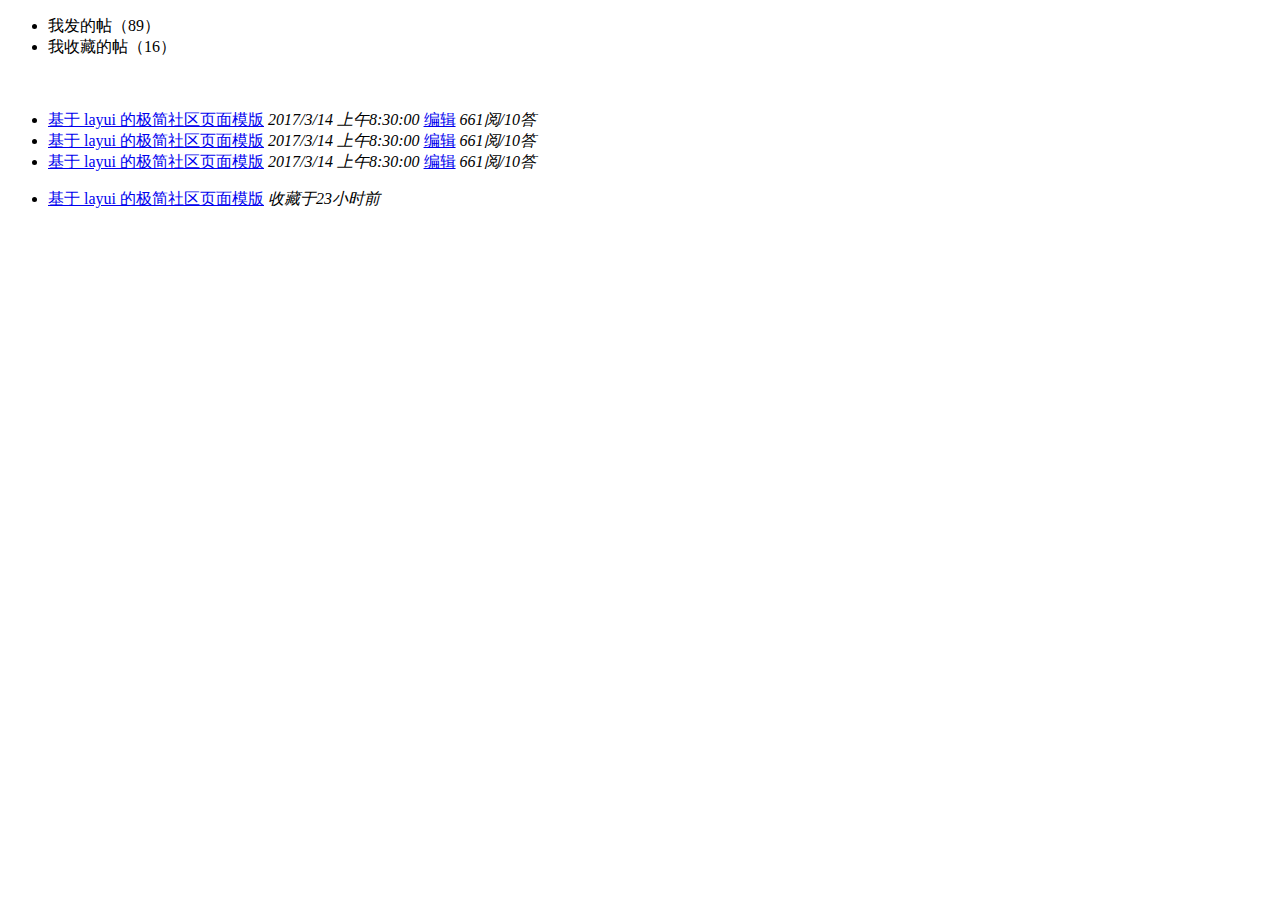
<file: share/src/main/resource/templates/community/user/index.html>
<!DOCTYPE html>
<html>
<head>
<meta charset="utf-8">
<title>用户中心</title>
<link rel="stylesheet" th:href="@{/plugin/layui/css/layui.css}">
<link rel="stylesheet" th:href="@{/css/index/global.css}">
</head>
<body>
	<div class="layui-container fly-marginTop fly-user-main">
		<div class="fly-panel fly-panel-user" pad20>
			<div class="layui-tab layui-tab-brief" lay-filter="user">
				<ul class="layui-tab-title" id="LAY_mine">
					<li data-type="mine-jie" lay-id="index" class="layui-this">我发的帖（<span>89</span>）
					</li>
					<li data-type="collection" data-url="/collection/find/"
						lay-id="collection">我收藏的帖（<span>16</span>）
					</li>
				</ul>
				<div class="layui-tab-content" style="padding: 20px 0;">
					<div class="layui-tab-item layui-show">
						<ul class="mine-view jie-row">
							<li><a class="jie-title" href="../jie/detail.html"
								target="_blank">基于 layui 的极简社区页面模版</a> <i>2017/3/14
									上午8:30:00</i> <a class="mine-edit" href="/jie/edit/8116">编辑</a> <em>661阅/10答</em>
							</li>
							<li><a class="jie-title" href="../jie/detail.html"
								target="_blank">基于 layui 的极简社区页面模版</a> <i>2017/3/14
									上午8:30:00</i> <a class="mine-edit" href="/jie/edit/8116">编辑</a> <em>661阅/10答</em>
							</li>
							<li><a class="jie-title" href="../jie/detail.html"
								target="_blank">基于 layui 的极简社区页面模版</a> <i>2017/3/14
									上午8:30:00</i> <a class="mine-edit" href="/jie/edit/8116">编辑</a> <em>661阅/10答</em>
							</li>
						</ul>
						<div id="LAY_page"></div>
					</div>
					<div class="layui-tab-item">
						<ul class="mine-view jie-row">
							<li><a class="jie-title" href="../jie/detail.html"
								target="_blank">基于 layui 的极简社区页面模版</a> <i>收藏于23小时前</i></li>
						</ul>
						<div id="LAY_page1"></div>
					</div>
				</div>
			</div>
		</div>
	</div>

	<script th:src="@{/plugin/layui/layui.js}"></script>
	<script>
		layui.cache.page = 'user';
		layui.cache.user = {
		  username: '游客'
		  ,uid: -1
		  ,avatar: '../../res/images/avatar/00.jpg'
		  ,experience: 83
		  ,sex: '男'
		};
		layui.config({
		  version: "3.0.0"
		  ,base: '../../res/mods/'
		}).extend({
		  fly: 'index'
		}).use('fly');
	</script>

</body>
</html>
</file>
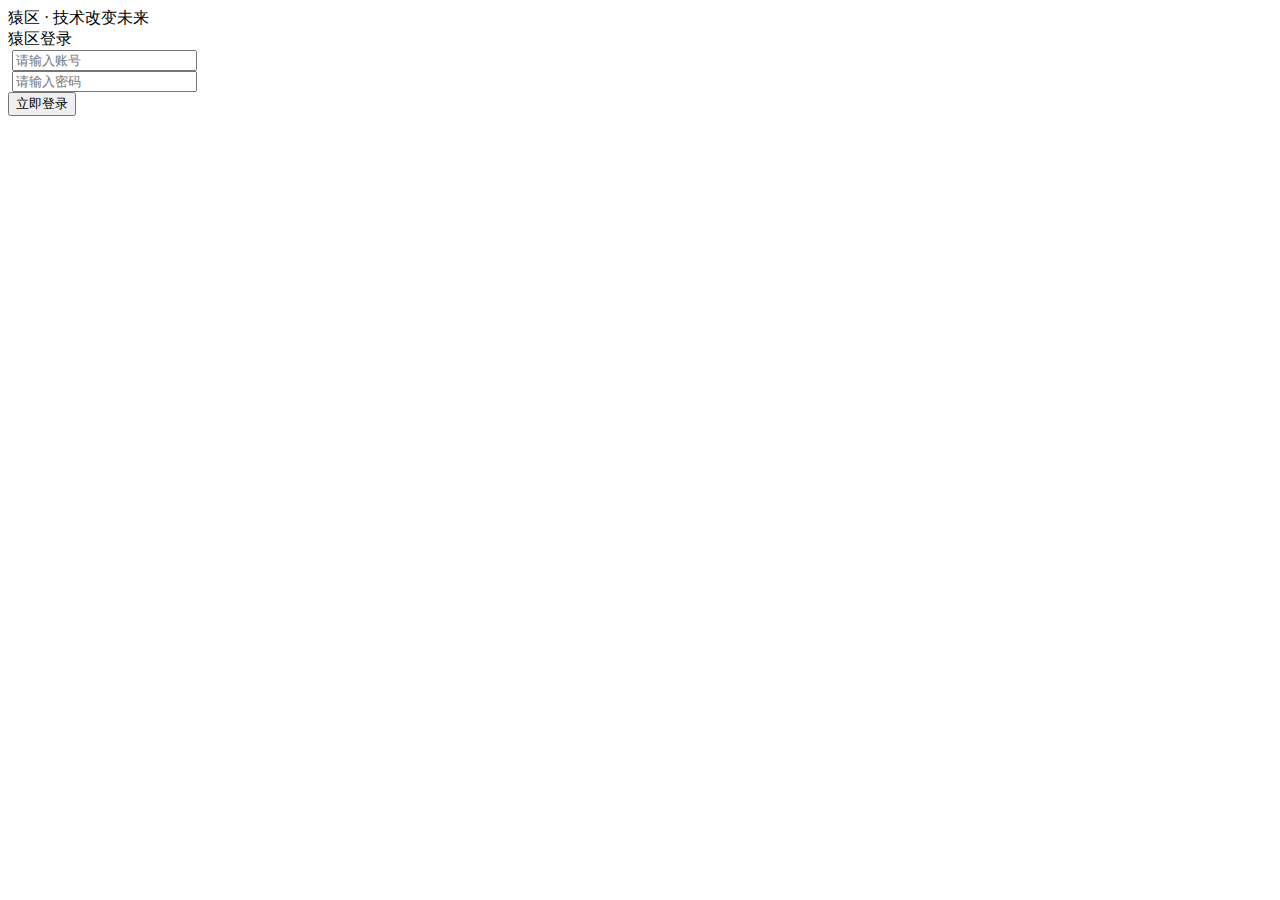
<file: share/src/main/resource/templates/login.html>
<!DOCTYPE html>
<html lang="zh" xmlns:th="http://www.thymeleaf.org">
<head>
<meta charset="utf-8" />
<title>登录</title>
<link rel="stylesheet" th:href="@{/css/login.css}" />
</head>
<body>
	<div class="top">猿区&nbsp;·&nbsp;技术改变未来</div>
	<div class="content">
		<div class="login">
			<form class="layui-form zyl_pad_01" action="">
				<div class="title">猿区登录</div>
				<div class="layui-form-item line">
					<img class="smallImg" th:src="@{/img/login/icon1.png}" /> <input
						type="text" name="userName" lay-verify="userName"
						autocomplete="off" placeholder="请输入账号" class="layui-input">
				</div>
				<div class="layui-form-item line">
					<img class="smallImg" th:src="@{/img/login/icon2.png}" />
					<input
						type="password" name="password" lay-verify="pass"
						autocomplete="off" placeholder="请输入密码" class="layui-input" >
				</div>
				<div class="layui-col-sm12 layui-col-md12">
					<button class="layui-btn layui-btn-fluid logBut" lay-submit=""
						lay-filter="demo1">立即登录</button>
				</div>
			</form>
		</div>
	</div>
	<script type="text/javascript" th:src="@{/js/ajax-util.js}"></script>
	<script type="text/javascript" th:src="@{/js/jquery.min.js}"></script>
	<script type="text/javascript" th:src="@{/plugin/layui/layui.js}"></script>
	<script type="text/javascript" th:src="@{/js/assembly/jqarticle/jparticle.min.js}"></script>
	<script type="text/javascript" th:src="@{/js/assembly/zylVerificationCode/zylVerificationCode.js}"></script> 
	<script th:inline="javascript">
	var contextPath =[[@{/}]],getData=getData;
		layui.use([ 'carousel', 'form' ], function() {
			var carousel = layui.carousel, form = layui.form;
			//自定义验证规则
			form.verify({
				userName : function(value) {
					if (value.length < 1) {
						return '用户名不能为空';
					}
				},
				pass :  function(value) {
					if (value.length < 1) {
						return '密码不能为空';
					}
				},
				vercodes : function(value) {
					//获取验证码
					var zylCode = $(".zylVerCode").html();
					if (value != zylCode) {
						zylVerCode();
						return '验证码错误（区分大小写）';
					}
				},
				content : function(value) {
					layedit.sync(editIndex);
				}
			});

			//监听提交
			form.on('submit(demo1)', function(data) {
				getData(JSON.stringify(data.field), contextPath + "doLogin", function(val) {
					var code = val.code;
					if(code == 200){
						window.location.href = contextPath+"main";
					}else{
						layer.alert(val.data, {
							title : '错误提示'
						})
					}
				},'application/json');
				return false;
			});

			//设置轮播主体高度
			var zyl_login_height = $(window).height() / 1.05;
			var zyl_car_height = $(".zyl_login_height").css("cssText",
					"height:" + zyl_login_height + "px!important");
		});
	</script>
</body>
</html>
</file>
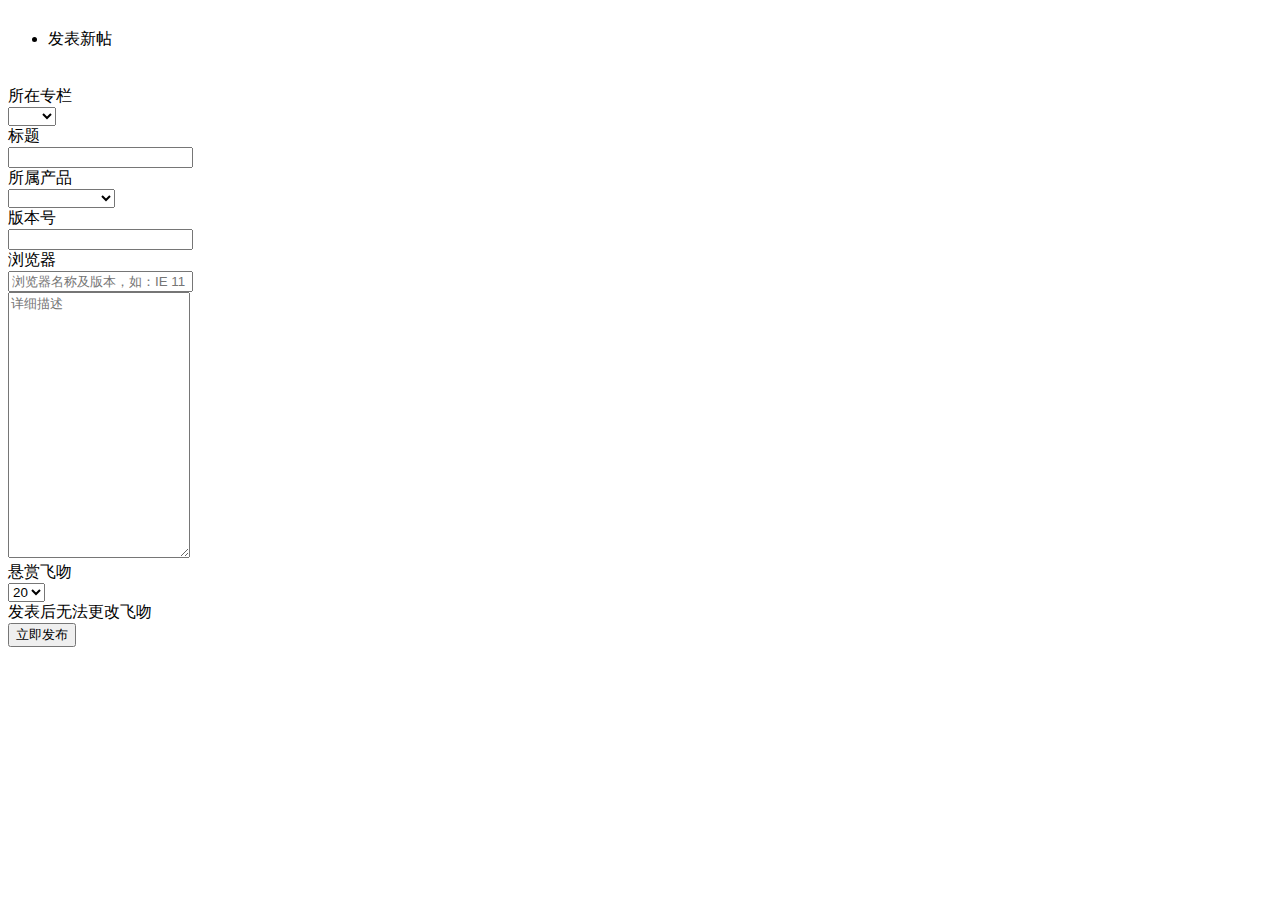
<file: share/src/main/resource/templates/article/articleDetail.html>
<!DOCTYPE html>
<html>
<head>
  <meta charset="utf-8">
  <title>发表问题 编辑问题 公用</title>
  <meta name="viewport" content="width=device-width, initial-scale=1, maximum-scale=1">
  <meta name="keywords" content="fly,layui,前端社区">
  <meta name="description" content="Fly社区是模块化前端UI框架Layui的官网社区，致力于为web开发提供强劲动力">
<link rel="stylesheet" th:href="@{/plugin/layui/css/layui.css}">
<link rel="stylesheet" th:href="@{/css/index/global.css}">
</head>
<body>


<div class="layui-container fly-marginTop">
  <div class="fly-panel" pad20 style="padding-top: 5px;">
    <!--<div class="fly-none">没有权限</div>-->
    <div class="layui-form layui-form-pane">
      <div class="layui-tab layui-tab-brief" lay-filter="user">
        <ul class="layui-tab-title">
          <li class="layui-this">发表新帖<!-- 编辑帖子 --></li>
        </ul>
        <div class="layui-form layui-tab-content" id="LAY_ucm" style="padding: 20px 0;">
          <div class="layui-tab-item layui-show">
            <form action="" method="post">
              <div class="layui-row layui-col-space15 layui-form-item">
                <div class="layui-col-md3">
                  <label class="layui-form-label">所在专栏</label>
                  <div class="layui-input-block">
                    <select lay-verify="required" name="class" lay-filter="column"> 
                      <option></option> 
                      <option value="0">提问</option> 
                      <option value="99">分享</option> 
                      <option value="100">讨论</option> 
                      <option value="101">建议</option> 
                      <option value="168">公告</option> 
                      <option value="169">动态</option> 
                    </select>
                  </div>
                </div>
                <div class="layui-col-md9">
                  <label for="L_title" class="layui-form-label">标题</label>
                  <div class="layui-input-block">
                    <input type="text" id="L_title" name="title" required lay-verify="required" autocomplete="off" class="layui-input">
                    <!-- <input type="hidden" name="id" value="{{d.edit.id}}"> -->
                  </div>
                </div>
              </div>
              <div class="layui-row layui-col-space15 layui-form-item layui-hide" id="LAY_quiz">
                <div class="layui-col-md3">
                  <label class="layui-form-label">所属产品</label>
                  <div class="layui-input-block">
                    <select name="project">
                      <option></option>
                      <option value="layui">layui</option>
                      <option value="独立版layer">独立版layer</option>
                      <option value="独立版layDate">独立版layDate</option>
                      <option value="LayIM">LayIM</option>
                      <option value="Fly社区模板">Fly社区模板</option>
                    </select>
                  </div>
                </div>
                <div class="layui-col-md3">
                  <label class="layui-form-label" for="L_version">版本号</label>
                  <div class="layui-input-block">
                    <input type="text" id="L_version" value="" name="version" autocomplete="off" class="layui-input">
                  </div>
                </div>
                <div class="layui-col-md6">
                  <label class="layui-form-label" for="L_browser">浏览器</label>
                  <div class="layui-input-block">
                    <input type="text" id="L_browser"  value="" name="browser" placeholder="浏览器名称及版本，如：IE 11" autocomplete="off" class="layui-input">
                  </div>
                </div>
              </div>
              <div class="layui-form-item layui-form-text">
                <div class="layui-input-block">
                  <textarea id="L_content" name="content" required lay-verify="required" placeholder="详细描述" class="layui-textarea fly-editor" style="height: 260px;"></textarea>
                </div>
              </div>
              <div class="layui-form-item">
                <div class="layui-inline">
                  <label class="layui-form-label">悬赏飞吻</label>
                  <div class="layui-input-inline" style="width: 190px;">
                    <select name="experience">
                      <option value="20">20</option>
                      <option value="30">30</option>
                      <option value="50">50</option>
                      <option value="60">60</option>
                      <option value="80">80</option>
                    </select>
                  </div>
                  <div class="layui-form-mid layui-word-aux">发表后无法更改飞吻</div>
                </div>
              </div>
              <div class="layui-form-item">
                <button class="layui-btn" lay-filter="*" lay-submit>立即发布</button>
              </div>
            </form>
          </div>
        </div>
      </div>
    </div>
  </div>
</div>
<script th:src="@{/plugin/layui/layui.js}"></script>
<script>
layui.cache.page = 'jie';
layui.cache.user = {
  username: '游客'
  ,uid: -1
  ,avatar: '../../res/images/avatar/00.jpg'
  ,experience: 83
  ,sex: '男'
};
layui.config({
  version: "3.0.0"
  ,base: '../../js/mods/'
}).extend({
  fly: 'index'
}).use('fly');
</script>

</body>
</html>
</file>
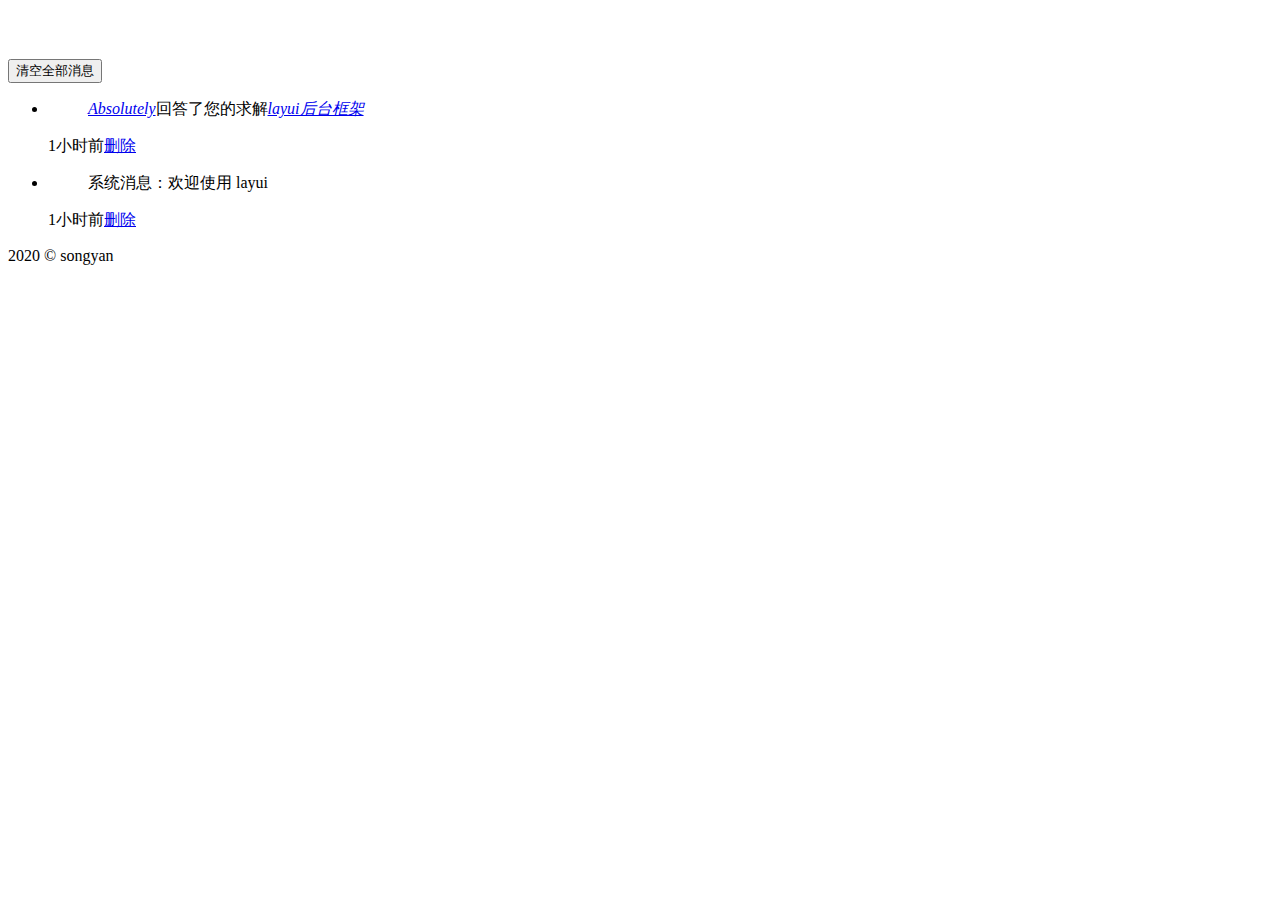
<file: share/src/main/resource/templates/personalCenter/message.html>
<!DOCTYPE html>
<html>
<head>
  <meta charset="utf-8">
  <title>我的消息</title>
  <meta name="viewport" content="width=device-width, initial-scale=1, maximum-scale=1">
  <meta name="keywords" content="fly,layui,前端社区">
  <meta name="description" content="Fly社区是模块化前端UI框架Layui的官网社区，致力于为web开发提供强劲动力">
<link rel="stylesheet" th:href="@{/plugin/layui/css/layui.css}">
<link rel="stylesheet" th:href="@{/css/index/global.css}">
</head>
<body>
<div class="layui-container fly-marginTop fly-user-main">

  <div class="site-tree-mobile layui-hide">
    <i class="layui-icon">&#xe602;</i>
  </div>
  <div class="site-mobile-shade"></div>
  
  <div class="site-tree-mobile layui-hide">
    <i class="layui-icon">&#xe602;</i>
  </div>
  <div class="site-mobile-shade"></div>
  
  
  <div class="fly-panel fly-panel-user" pad20>
	  <div class="layui-tab layui-tab-brief" lay-filter="user" id="LAY_msg" style="margin-top: 15px;">
	    <button class="layui-btn layui-btn-danger" id="LAY_delallmsg">清空全部消息</button>
	    <div  id="LAY_minemsg" style="margin-top: 10px;">
        <!--<div class="fly-none">您暂时没有最新消息</div>-->
        <ul class="mine-msg">
          <li data-id="123">
            <blockquote class="layui-elem-quote">
              <a href="/jump?username=Absolutely" target="_blank"><cite>Absolutely</cite></a>回答了您的求解<a target="_blank" href="/jie/8153.html/page/0/#item-1489505778669"><cite>layui后台框架</cite></a>
            </blockquote>
            <p><span>1小时前</span><a href="javascript:;" class="layui-btn layui-btn-small layui-btn-danger fly-delete">删除</a></p>
          </li>
          <li data-id="123">
            <blockquote class="layui-elem-quote">
              系统消息：欢迎使用 layui
            </blockquote>
            <p><span>1小时前</span><a href="javascript:;" class="layui-btn layui-btn-small layui-btn-danger fly-delete">删除</a></p>
          </li>
        </ul>
      </div>
	  </div>
	</div>
</div>
	<div class="fly-footer">
		<p>2020 &copy; songyan</p>
	</div>
	<script th:src="@{/plugin/layui/layui.js}"></script>
<script>
layui.cache.page = 'user';
layui.cache.user = {
  username: '游客'
  ,uid: -1
  ,avatar: '../../res/images/avatar/00.jpg'
  ,experience: 83
  ,sex: '男'
};
layui.config({
  version: "3.0.0"
  ,base: '../../res/mods/'
}).extend({
  fly: 'index'
}).use('fly');
</script>

</body>
</html>
</file>
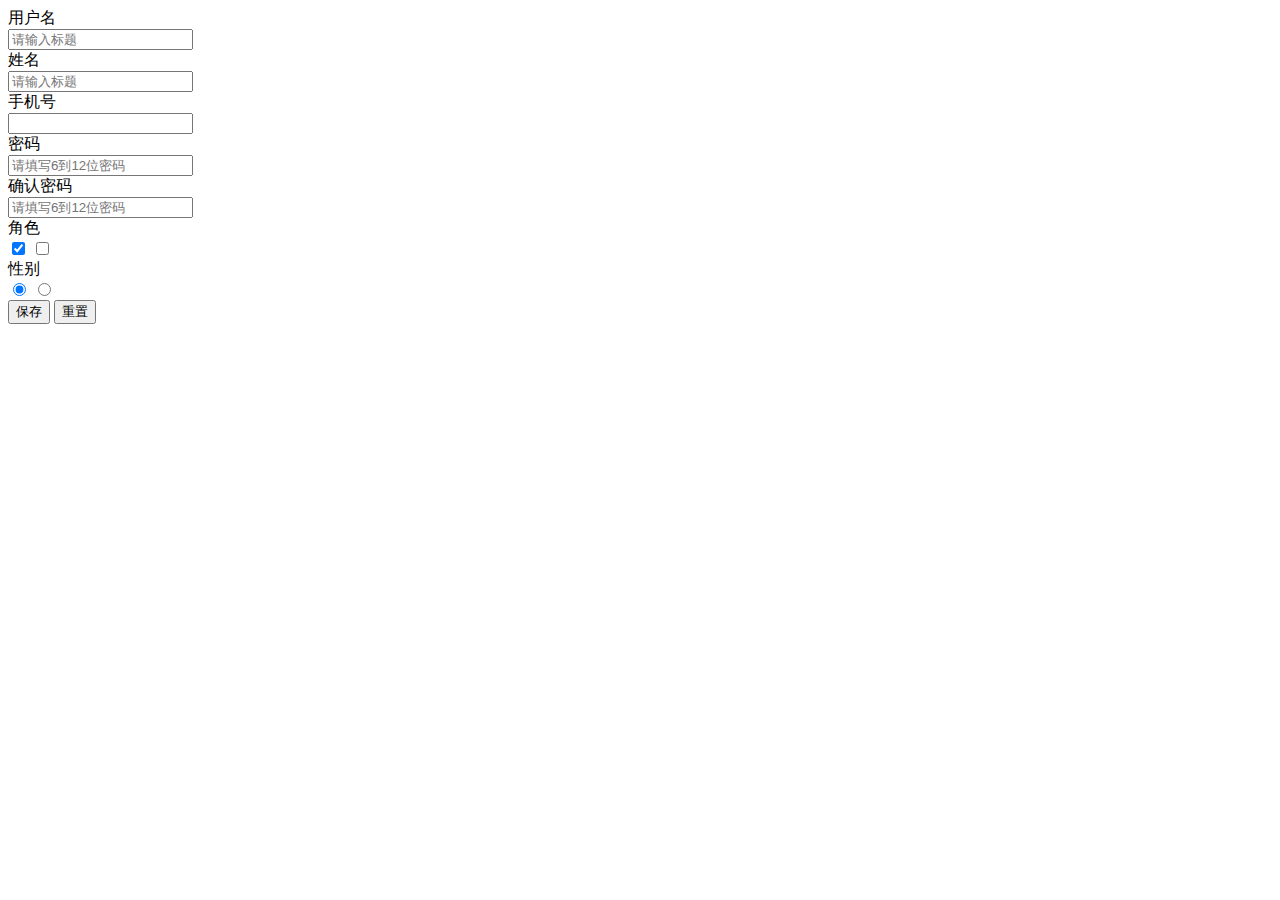
<file: share/src/main/resource/templates/user/addUser.html>
<!DOCTYPE html>
<html lang="zh" xmlns:th="http://www.thymeleaf.org">
<head>
<meta charset="utf-8" />
<title th:text="${sysname}"></title>
<link rel="stylesheet" th:href="@{/plugin/layui/css/layui.css}">
<link rel="stylesheet" th:href="@{/css/common.css}">
</head>
<body>
<form class="layui-form form-top-tool" action="">
  <div class="layui-form-item">
    <label class="layui-form-label">用户名</label>
    <div class="layui-input-block">
      <input type="text" name="userName" lay-verify="title" autocomplete="off" placeholder="请输入标题" class="layui-input">
    </div>
  </div>
  <div class="layui-form-item">
    <label class="layui-form-label">姓名</label>
    <div class="layui-input-block">
      <input type="text" name="name" lay-verify="required" autocomplete="off" placeholder="请输入标题" class="layui-input">
    </div>
  </div>
  <div class="layui-form-item">
    <div class="layui-inline">
      <label class="layui-form-label">手机号</label>
      <div class="layui-input-inline">
        <input type="tel" name="phone" lay-verify="required|phone" autocomplete="off" class="layui-input">
      </div>
    </div>
  </div>
  <div class="layui-form-item">
    <label class="layui-form-label">密码</label>
    <div class="layui-input-inline">
      <input type="password" name="password" lay-verify="pass" placeholder="请填写6到12位密码" autocomplete="off" class="layui-input">
    </div>
  </div>
   <div class="layui-form-item">
    <label class="layui-form-label">确认密码</label>
    <div class="layui-input-inline">
      <input type="password" name="password" lay-verify="pass" placeholder="请填写6到12位密码" autocomplete="off" class="layui-input">
    </div>
  </div>
    <div class="layui-form-item">
    <label class="layui-form-label">角色</label>
    <div class="layui-input-block">
      <input type="checkbox" name="role" value="001" title="管理员" checked="">
      <input type="checkbox" name="role" value="002" title="普通员工">
    </div>
  </div>
  <div class="layui-form-item">
    <label class="layui-form-label">性别</label>
    <div class="layui-input-block">
      <input type="radio" name="sex" value="男" title="男" checked="">
      <input type="radio" name="sex" value="女" title="女">
    </div>
  </div>
  <div class="layui-form-item top-tool">
    <div class="layui-input-block">
      <button type="submit" class="layui-btn layui-btn-sm" lay-submit="" lay-filter="demo1">保存</button>
      <button type="reset" class="layui-btn layui-btn-primary layui-btn-sm">重置</button>
    </div>
  </div>
</form>
<script th:src="@{/plugin/layui/layui.js}"></script>
<script th:src="@{/js/common.js}"></script>
<script>
layui.use(['form', 'layedit', 'laydate','util'], function(){
  var form = layui.form
  ,layer = layui.layer
  ,layedit = layui.layedit
  ,laydate = layui.laydate
  ,util = layui.util;
  
//固定块
  util.fixbar({
    bar1: '&#xe65c;'
    ,css: {right: 50, bottom: 100}
  	,bgcolor: '#009688'
    ,click: function(type){
      if(type === 'bar1'){
        goBack()
      }
    }
  });
  
  //创建一个编辑器
  var editIndex = layedit.build('LAY_demo_editor');
 
  //自定义验证规则
  form.verify({
    title: function(value){
      if(value.length < 5){
        return '标题至少得5个字符啊';
      }
    }
    ,pass: [
      /^[\S]{6,12}$/
      ,'密码必须6到12位，且不能出现空格'
    ]
    ,content: function(value){
      layedit.sync(editIndex);
    }
  });
  
  //监听提交
  form.on('submit(demo1)', function(data){
    layer.alert(JSON.stringify(data.field), {
      title: '最终的提交信息'
    })
    return false;
  });
 
  //表单赋值
  layui.$('#LAY-component-form-setval').on('click', function(){
    form.val('example', {
      "username": "贤心" // "name": "value"
      ,"password": "123456"
      ,"interest": 1
      ,"like[write]": true //复选框选中状态
      ,"close": true //开关状态
      ,"sex": "女"
      ,"desc": "我爱 layui"
    });
  });
  
  //表单取值
  layui.$('#LAY-component-form-getval').on('click', function(){
    var data = form.val('example');
    alert(JSON.stringify(data));
  });
});
</script>
</file>
